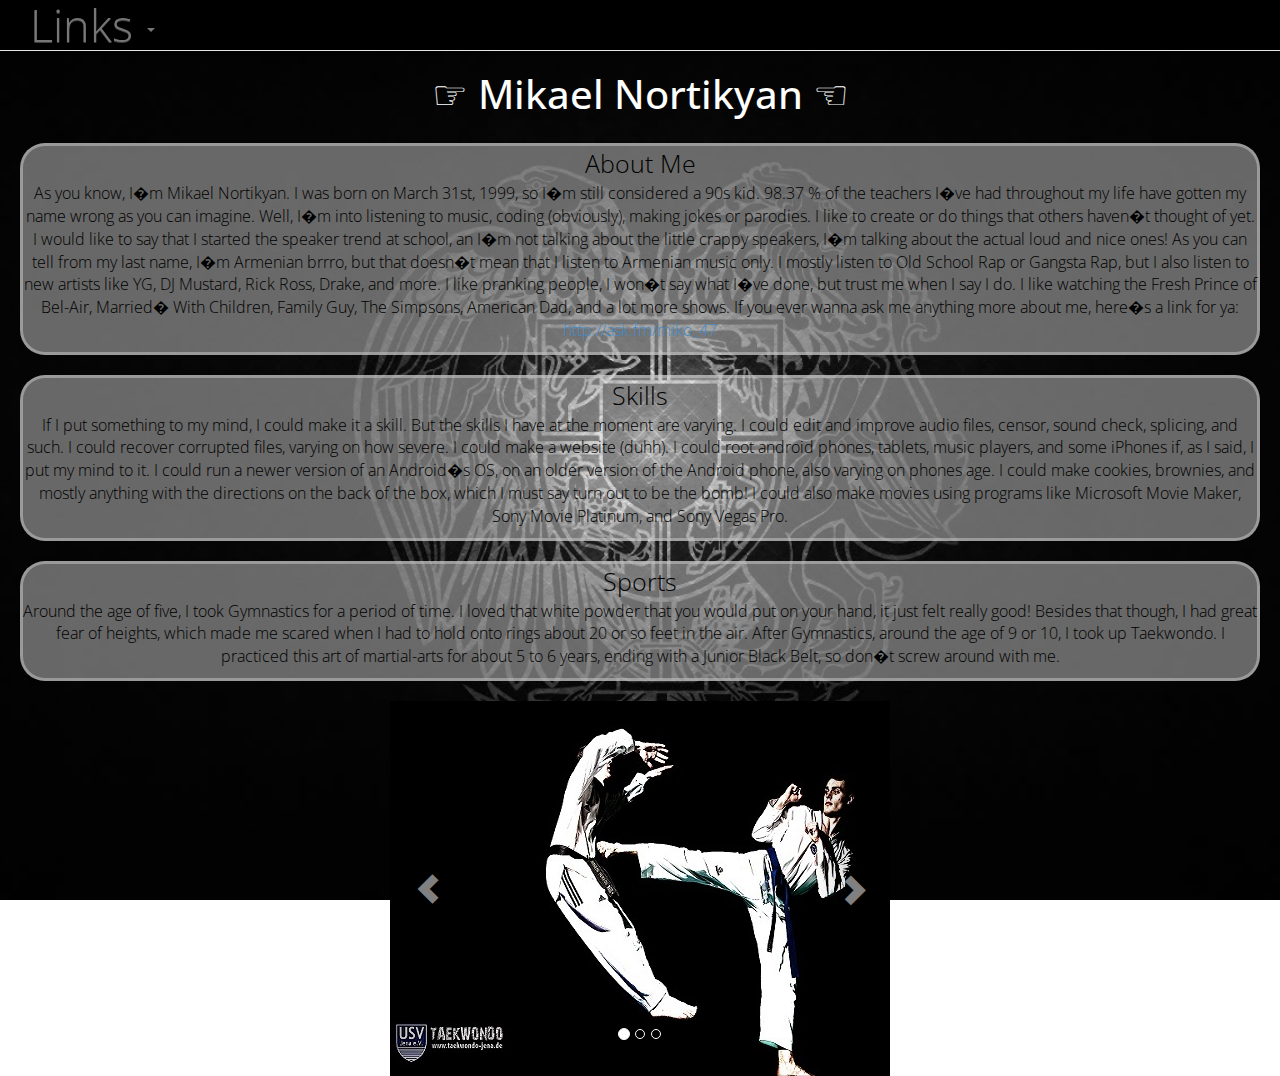
<file: index.html>
<!DOCTYPE html>
<html>
<head>
         <!-- Bootstraps -->
    <link rel="stylesheet" type="text/css" href="css/bootstrap.min.css">
    <link rel="stylesheet" type="text/css" href="css/bootstrap-theme.min.css">
         <!-- Font -->
    <link href='http://fonts.googleapis.com/css?family=Open+Sans:400,700' rel='stylesheet' type='text/css'>
        <!-- My Main CSS -->
    <link rel="stylesheet" type="text/css" href="css/main.css">
        <!-- Animate CSS -->
    <link rel="stylesheet" type="text/css" href="css/animate.min.css">
        <!-- Normalize CSS -->
    <link rel="stylesheet" type="text/css" href="css/normalize.css">
        <!-- For My Social Buttons -->
    <link rel='stylesheet prefetch' href='http:////netdna.bootstrapcdn.com/font-awesome/4.0.3/css/font-awesome.css'>
        <!--Custom CSS-->
    <link rel="stylesheet" type="text/css" href="css/custom.css">

    <meta name="viewport" content="width=device-width, initial-scale=1.0">
    <meta charset="UTF-8">

    <title>&#9758; Mikael Nortikyan &#9756;</title>

</head>
 <body>
       <!-- Makes Nav Bar Stick To Top !-->
       <nav class= "navbar navbar-default navbar-fixed-top">
         <div class="container-fluid">
           <div class="navbar-header">
             <button type="button" class="navbar-toggle" data-toggle="collapse" data-target="#nav-collapse">
             <span class="icon-bar"></span>
             <span class="icon-bar"></span>
             <span class="icon-bar"></span>
             <span class="icon-bar"></span>
              </button> 
           </div>

           <div class="collapse navbar-collapse" id="nav-collapse">
                <ul class="nav navbar-nav">
                <li class="dropdown">
                  <a href="#" class="dropdown-text" class="dropdown-toggle" data-toggle="dropdown">Links
                   <b class="caret"></b>
                  </a>

                  <ul  class="dropdown-menu">
                   
                  <li class="divider"></li>
                  <li><a class="dropdown-items" href="Projects.html">My Projects</a></li>

                  <li class="divider"></li>
                  <li class="social-icons icon-circle icon-rotate list-unstyled list-inline"> <a class="icons" href="http://instagram.com/mikael.no_yan"><i class="fa fa-instagram"></i></a></li>
                  <li class="social-icons icon-circle icon-rotate list-unstyled list-inline"> <a class="icons" href="sike.jpg"><i class="fa fa-facebook"></i></a></li>   
                  <li class="social-icons icon-circle icon-rotate list-unstyled list-inline"> <a class="icons" href="https://github.com/mxoaper"><i class="fa fa-github"></i></a></li>
                  <li class="divider"></li>
                  <p class="dropdown-items">Settings</p>
                  <li><audio class="audio" controls autoplay dropdown-items>
                        <source src="C:\Users\Student\Desktop\Portfolio\audio\juicy.ogg" type="audio/ogg">
                         <source src="C:\Users\Student\Desktop\Portfolio\audio\juicy.mp3" type="audio/mpeg">
                         </audio>
                   </li>
                  </ul>
                </li>  
                </ul>
           </div>
         </div>
        </nav>

        <br>
        <br>
        
        <h1 id="header" class="about"> &#9758; Mikael Nortikyan &#9756; </h1>

        <section class="background-p">
         <header class="headers">About Me</header>
          <p class="textcolor">
          As you know, I�m Mikael Nortikyan. I was born on March 31st, 1999, so I�m still considered a 90s kid. 98.37 % of the teachers I�ve had throughout my life have gotten my name wrong as you can imagine. Well, I�m into listening to music, coding (obviously), making jokes or parodies. I like to create or do things that others haven�t thought of yet. I would like to say that I started the speaker trend at school, an I�m not talking about the little crappy speakers, I�m talking about the actual loud and nice ones! As you can tell from my last name, I�m Armenian brrro, but that doesn�t mean that I listen to Armenian music only. I mostly listen to Old School Rap or Gangsta Rap, but I also listen to new artists like YG, DJ Mustard, Rick Ross, Drake, and more. I like pranking people, I won�t say what I�ve done, but trust me when I say I do. I like watching the Fresh Prince of Bel-Air, Married� With Children, Family Guy, The Simpsons, American Dad, and a lot more shows. If you ever wanna ask me anything more about me, here�s a link for ya: <a href="http://ask.fm/miko_47">http://ask.fm/miko_47</a>
          </p>
        </section>


        <section class="background-p">
         <header class="headers"> Skills </header>
          <p class="textcolor">If I put something to my mind, I could make it a skill. But the skills I have at the moment are varying. I could edit and improve audio files, censor, sound check, splicing, and such. I could recover corrupted files, varying on how severe. I could make a website (duhh). I could root android phones, tablets, music players, and some iPhones if, as I said, I put my mind to it. I could run a newer version of an Android�s OS, on an older version of the Android phone, also varying on phones age. I could make cookies, brownies, and mostly anything with the directions on the back of the box, which I must say turn out to be the bomb! I could also make movies using programs like Microsoft Movie Maker, Sony Movie Platinum, and Sony Vegas Pro.
          </p> 
        </section>

        <section class="background-p">
         <header class="headers">Sports</header>
          <p class="textcolor">Around the age of five, I took Gymnastics for a period of time. I loved that white powder that you would put on your hand, it just felt really good! Besides that though, I had great fear of heights, which made me scared when I had to hold onto rings about 20 or so feet in the air. After Gymnastics, around the age of 9 or 10, I took up Taekwondo. I practiced this art of martial-arts for about 5 to 6 years, ending with a Junior Black Belt, so don�t screw around with me.
          </p>
        </section>
        
        <!--
        <div class="photos">
         <img src="C:\Users\Arsen\Desktop\Portfolio\css\tkd.jpg">
         <img src="C:\Users\Arsen\Desktop\Portfolio\css\gym.jpg">
         <img src="C:\Users\Arsen\Desktop\Portfolio\css\tkdsparring.jpg">
          <div class="paragraph-color">
            <p class="paragraph1">This is called a side-kick, its commonly aimed at the chest area, but can also be struck to the head, usually stiking the mouth and nose area. </p>
            <p class="paragraph2">These are the Gymnastic Rings. Remember how I said I would get scared of heights? Well this is how I got up high.</p>
            <p class="paragraph3">As you can see, the person with red gear, attempted a round-kick to the opponents head. While the person with the blue gearhad also attempted to throw a kick at his opponent.</p>
          </div>
        </div> -->
          
        <!-- Carousel --> 
        <div id="carousel-example-generic" class="carousel slide" data-ride="carousel">
          <!-- Indicators -->
          <ol class="carousel-indicators">
            <li data-target="#carousel-example-generic" data-slide-to="0" class="active"></li>
            <li data-target="#carousel-example-generic" data-slide-to="1"></li>
            <li data-target="#carousel-example-generic" data-slide-to="2"></li>
          </ol>

          <!-- Wrapper for slides -->
          <div class="carousel-inner">
            <div class="item active">
              <img src="tkd1.jpg" alt="tkd">

            </div>
            <div class="item">
              <img src="gym1.jpg" alt="gym">
            </div>
            <div class="item">
                <img src="tkd2.jpg" alt="tkd2">
            </div>
          </div>

          <!-- Controls -->
          <a class="left carousel-control" href="#carousel-example-generic" role="button" data-slide="prev">
            <span class="glyphicon glyphicon-chevron-left"></span>
          </a>
          <a class="right carousel-control" href="#carousel-example-generic" role="button" data-slide="next">
            <span class="glyphicon glyphicon-chevron-right"></span>
          </a>
        </div>

       <!--  <audio class="audio" controls autoplay>
          <source src="C:\Users\Student\Desktop\Portfolio\audio\juicy.ogg" type="audio/ogg">
          <source src="C:\Users\Student\Desktop\Portfolio\audio\juicy.mp3" type="audio/mpeg">
        </audio> -->


    <script src="http://code.jquery.com/jquery-1.11.0.min.js"></script>
    <script src="js/bootstrap.min.js"></script> 
    <script type="text/javascript" href="js/main.js"></script>


 </body>
</html>
</file>
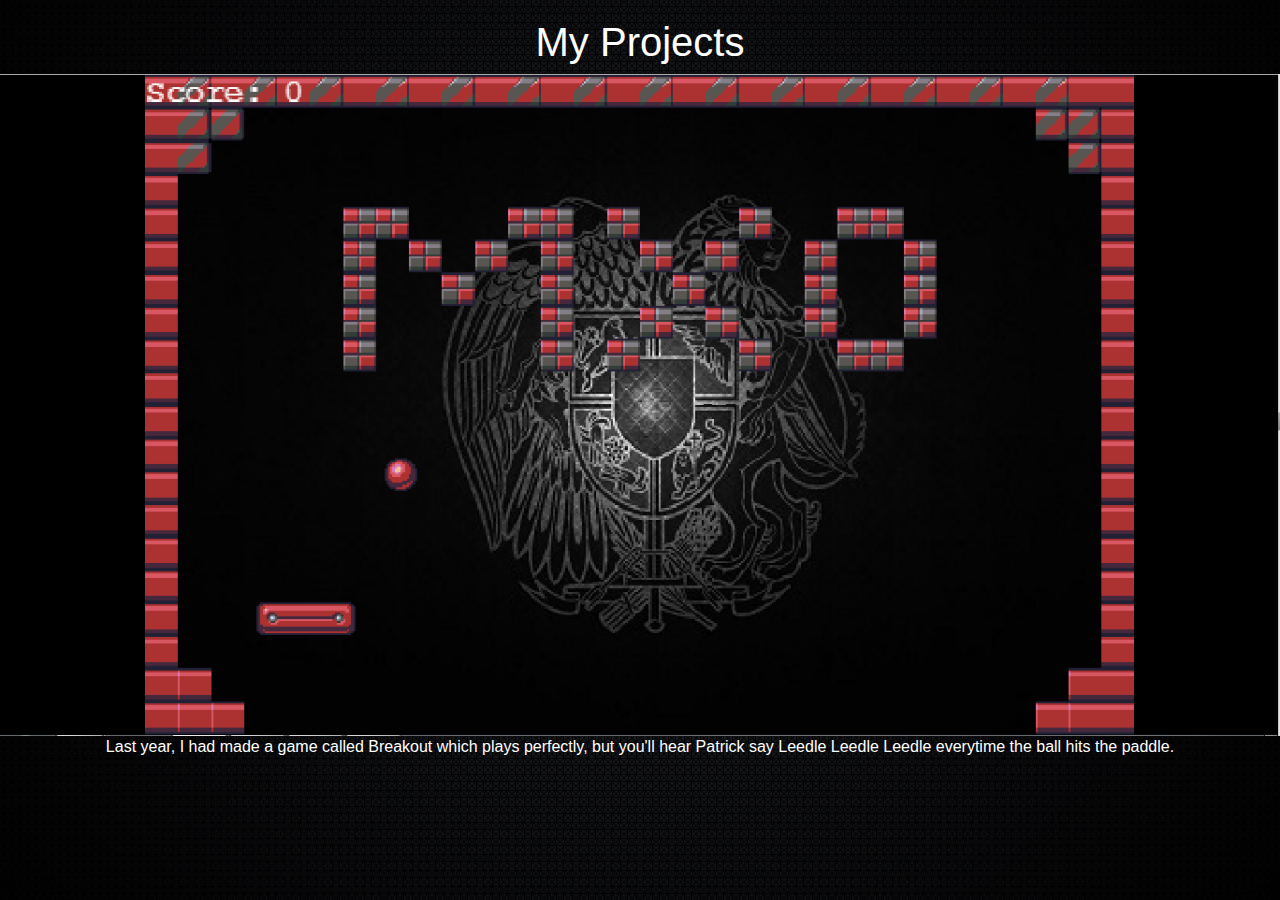
<file: Projects.html>
<!DOCTYPE html>
<html>
         <!-- Bootstraps -->
    <link rel="stylesheet" type="text/css" href="css/bootstrap.min.css">
    <link rel="stylesheet" type="text/css" href="css/bootstrap-theme.min.css">
         <!-- Normalize CSS -->
    <!-- <link rel="stylesheet" type="text/css" href="css/normalize.css"> -->
        <!-- My Main CSS -->
    <link rel="stylesheet" type="text/css" href="css/main2.css">

    <meta name="viewport" content="width=device-width, initial-scale=1.0">
    <meta charset="UTF-8">
<head>
	<title>My Projects</title>
</head>
 <body>
  <h1 class="header">My Projects</h1>
   <div>
   	<img class="image" class="firstdiv" src="breakout.png">
   	<div class="border">
   	 <p class="text">Last year, I had made a game called Breakout which plays perfectly, but you'll hear Patrick say Leedle Leedle Leedle everytime the ball hits the paddle.</p>
   	 </div>
   </div>

 </body>
</html>
</file>
<file: css/main.css>
html,body {
  position: absolute;
  height: 0;
  width: 0;
	background-image: url("Gerb.jpg");
  background-repeat: no-repeat;
  background-attachment: fixed;
  background-position: center center;
  font-family: 'Open Sans', sans-serif;
  font-size: 16px;
	text-align: center;
  font-weight: 300;
  background-size: cover; 
  min-height: 100%;
  min-width: 100%;


} 

section {
  	color: #969687;
  	margin: 20px 20px 20px 20px;
    border: 3px solid;
    border-radius: 25px;
    }

.about {
  color: #FFFFFF;
  font-size: 40px;
}
     
.headers {
  font-size: 25px;
  color:#000000;

}
 

.textcolor {
  color: #000000;
}

.paragraph-color {
  color: #EEECFF;
  display: flex;
  margin: 0 auto;
}

.paragraph1 {
  margin: 0 0 10px;
  padding: 10px;
  padding-left: 111px;
}

.paragraph2 {
  margin: 0 0 10px;
  padding-left: 95px;
}

.paragraph3 {
  padding-left: 68px;
  margin: 0 0 10px;
}

#carousel-example-generic {
width: 500px;
/* Centers Carousel*/
margin: 0px auto;
}

#nav-collapse {
  background-color: black;
}

.social {
  text-align: center;
}

.navbar-header {
  background-color: black;
}

.navbar-toggle .icon-bar {
background-color: #887575;
}

.dropdown-menu  {
  background-color: black;
 

}

.navbar-default .navbar-nav>.open>a, .navbar-default .navbar-nav>.open>a:hover, .navbar-default .navbar-nav>.open>a:focus {
  background-color: black;
}

.icons {
  text-align: center;
}

.dropdown-items {
  font-size: 25px;
  text-align: center;
  color: #555;

}

.dropdown-text {
  font-size: 45px;
  text-align: center;
}

.background-p {
  background-color: rgba(204,  204, 204,  0.5);background: rgba(204,  204, 204,  0.5);color: rgba(204,  204, 204,  0.5);
}

.dropdown-menu>li>a:hover, .dropdown-menu>li>a:focus {
  background-color: black;
  background-image: linear-gradient(to bottom,#000000 0,#000000 100%);
}

.container-fluid {
  background-color: black;
}

@media screen and (max-width:320px) {
  #carousel-example-generic {
    width: 100%;

  }
 .dropdown-items {
  font-size: 25px;
  color:#EEE2E2;
  text-align: center;
}

 #header {
  font-size: 30px;
 }
}
</file>
<file: css/custom.css>
/*Change icons size here*/
.social-icons .fa {
	font-size: 2.8em;
}
/*Change icons circle size and color here*/
.social-icons .fa {
	width: 50px;
	height: 50px;
	line-height: 50px;
	text-align: center;
	color: rgba(255, 255, 255, 0.8);
	-webkit-transition: all 0.3s ease-in-out;
	-moz-transition: all 0.3s ease-in-out;
	-ms-transition: all 0.3s ease-in-out;
	-o-transition: all 0.3s ease-in-out;
	transition: all 0.3s ease-in-out;
}

.social-icons.icon-circle .fa{ 
	border-radius: 50%;
}
.social-icons.icon-rounded .fa{
	border-radius:5px;
}

/* Makes it do stuff when hovering over */
.social-icons .fa:hover, .social-icons .fa:active {
	color: #FFF;
	-webkit-box-shadow: 1px 1px 3px #333;
	-moz-box-shadow: 1px 1px 3px #333;
	box-shadow: 1px 1px 3px #333; 
}
/* Rotates Icons */
.social-icons.icon-rotate .fa:hover, .social-icons.icon-rotate .fa:active { 
	-webkit-transform: scale(1.1) rotate(360deg);
	-moz-transform: scale(1.1) rotate(360deg);
	-ms-transform: scale(1.1) rotate(360deg);
	-o-transform: scale(1.1) rotate(360deg);
	transform: scale(1.1) rotate(360deg);
}
</file>
<file: css/main2.css>
html,body {
  position: absolute;
  height: 0;
  width: 0;
	background-image: url("project-background.jpg");
  background-repeat: no-repeat;
  background-attachment: fixed;
  background-position: center center;
  font-family: 'Open Sans', sans-serif;
  font-size: 16px;
	text-align: center;
  font-weight: 300;
  background-size: cover; 
  min-height: 100%;
  min-width: 100%;

}

.header {
  font-size: 40px;
  color: #FFFFFF;
} 

.image {
  width: 100%;
}

.text {
  color: #FFFFFF;
}

.firstdiv {

}

.border{
  border-radius: 25px;
}

@media screen and (max-width:320px) {
  
}
</file>
